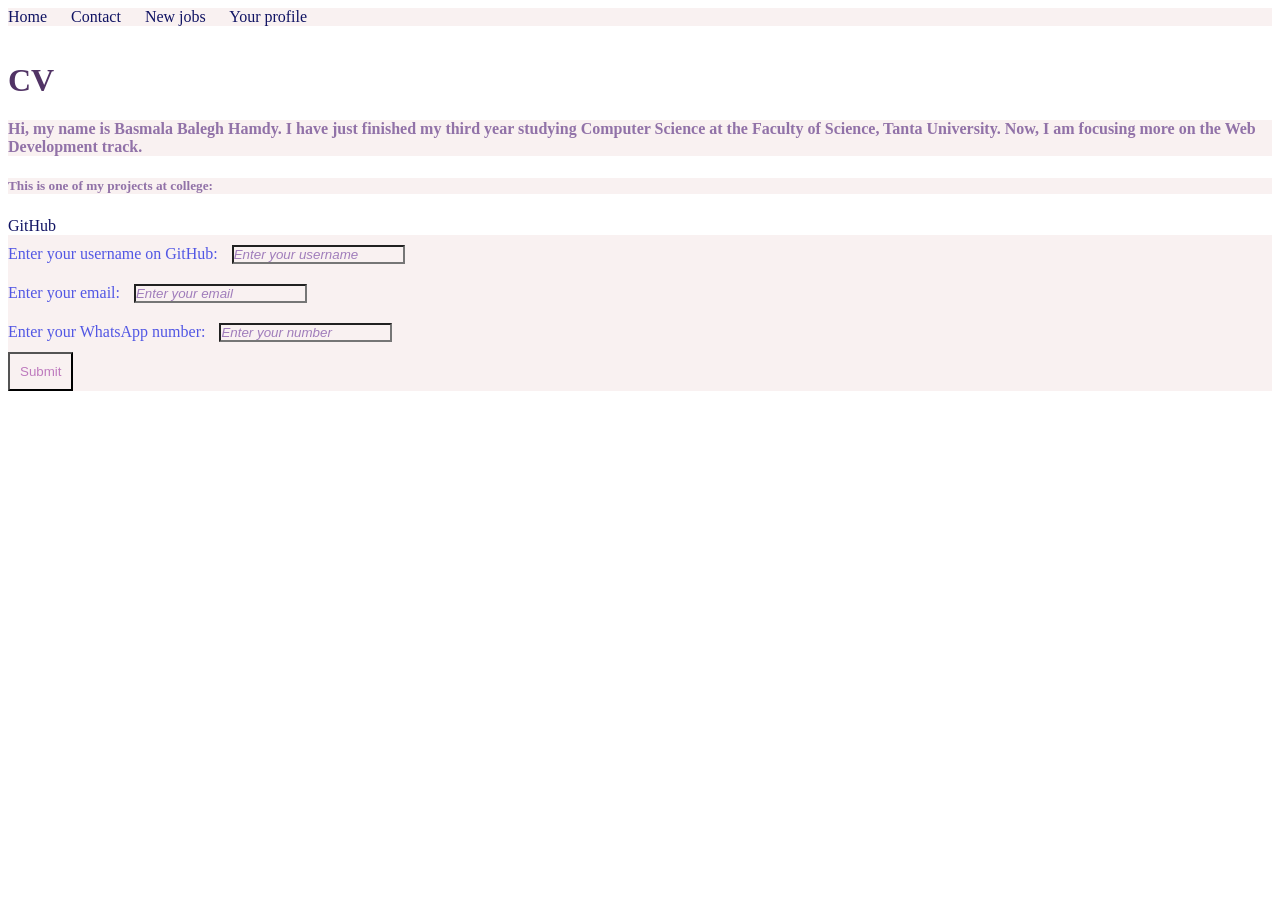
<file: index.html>
<!DOCTYPE html>
<html lang="en">
<head>
<body>
      <nav class="navbar">
<a href="#">Home</a>
<a href="#">Contact</a>
<a href="#">New jobs</a>
<a href="#">Your profile </a>
        </nav>
        <br></br>
    <meta charset="UTF-8">
    <meta name="viewport" content="width=device-width, initial-scale=1.0">
    <title>CV - Basmala Balegh</title>
    <link rel="stylesheet" href="style.css">
</head>
    <main class="page">
        <h1>CV</h1>
        <h4>Hi, my name is Basmala Balegh Hamdy. I have just finished my third year studying Computer Science at the Faculty of Science, Tanta University. Now, I am focusing more on the Web Development track.</h4>
        <h5>This is one of my projects at college:</h5>
        <a href="https://github.com/bbsmalabalegh-afk/task-manager" target="_blank">GitHub</a>

        <form class="profile-form">
            <div class="form-group">
                <label for="github-user">Enter your username on GitHub:</label>
                <input id="github-user" type="text" placeholder="Enter your username">
            </div>
            <div class="form-group">
                <label for="email">Enter your email:</label>
                <input id="email" type="email" placeholder="Enter your email">
            </div>
            <div class="form-group">
                <label for="whatsapp">Enter your WhatsApp number:</label>
                <input id="whatsapp" type="tel" placeholder="Enter your number">
            </div>
            <button type="submit">Submit</button>
        </form>
    </main>
</body>
</html>
</file>
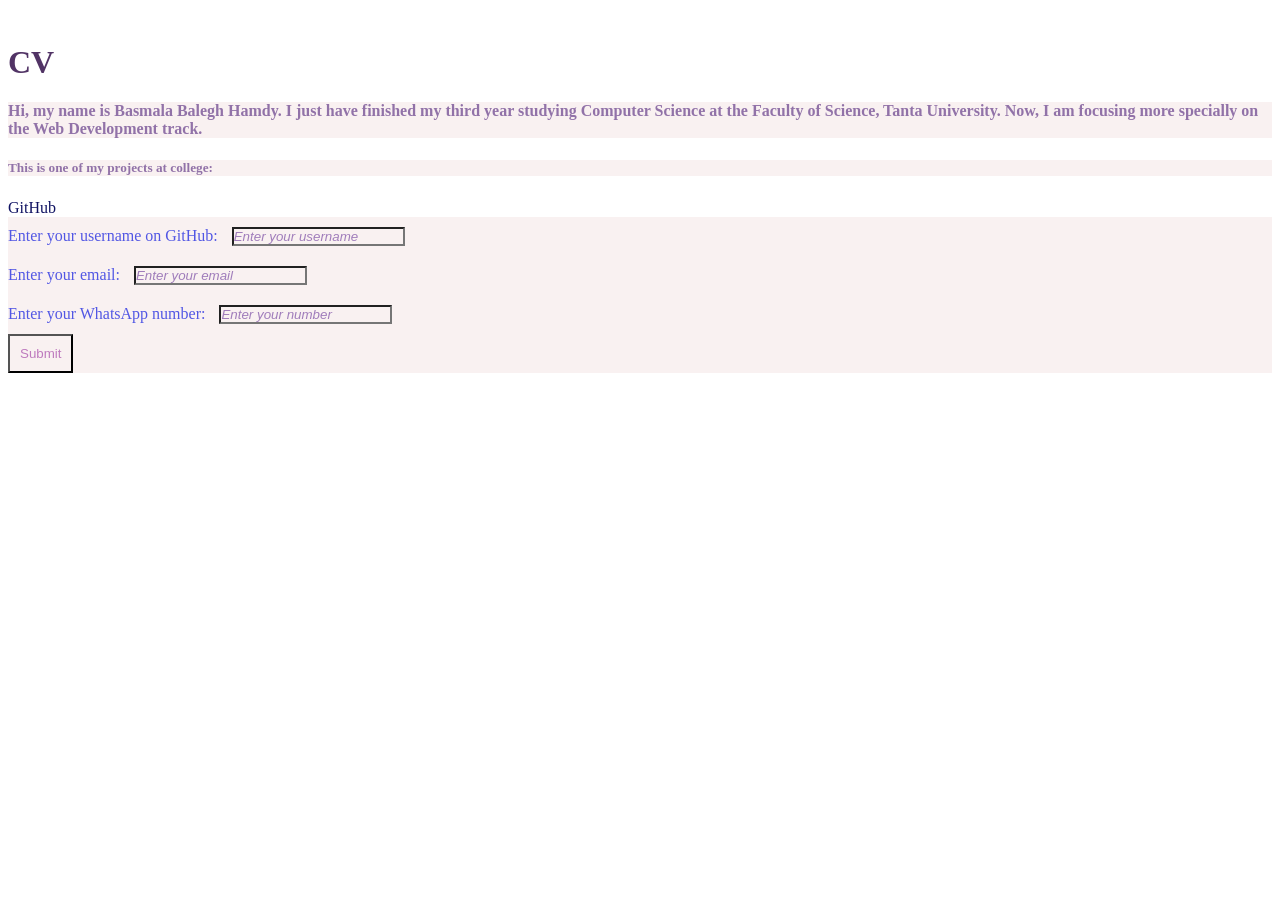
<file: SecondTask.html>
<!DOCTYPE html>
<html lang="en">
<head>
<body>
       <br></br>
    <meta charset="UTF-8">
    <meta name="viewport" content="width=device-width, initial-scale=1.0">
    <title>CV - Basmala Balegh</title>
    <link rel="stylesheet" href="style.css">
</head>
    <main class="page">
        <h1>CV</h1>
        <h4>Hi, my name is Basmala Balegh Hamdy. I just have finished my third year studying Computer Science at the Faculty of Science, Tanta University. Now, I am focusing more specially on the Web Development track.</h4>
        <h5>This is one of my projects at college:</h5>
        <a href="https://github.com/bbsmalabalegh-afk/task-manager" target="_blank">GitHub</a>

        <form class="profile-form">
            <div class="form-group">
                <label for="github-user">Enter your username on GitHub:</label>
                <input id="github-user" type="text" placeholder="Enter your username">
            </div>
            <div class="form-group">
                <label for="email">Enter your email:</label>
                <input id="email" type="email" placeholder="Enter your email">
            </div>
            <div class="form-group">
                <label for="whatsapp">Enter your WhatsApp number:</label>
                <input id="whatsapp" type="tel" placeholder="Enter your number">
            </div>
            <button type="submit">Submit</button>
        </form>
    </main>
</body>
</html>
</file>
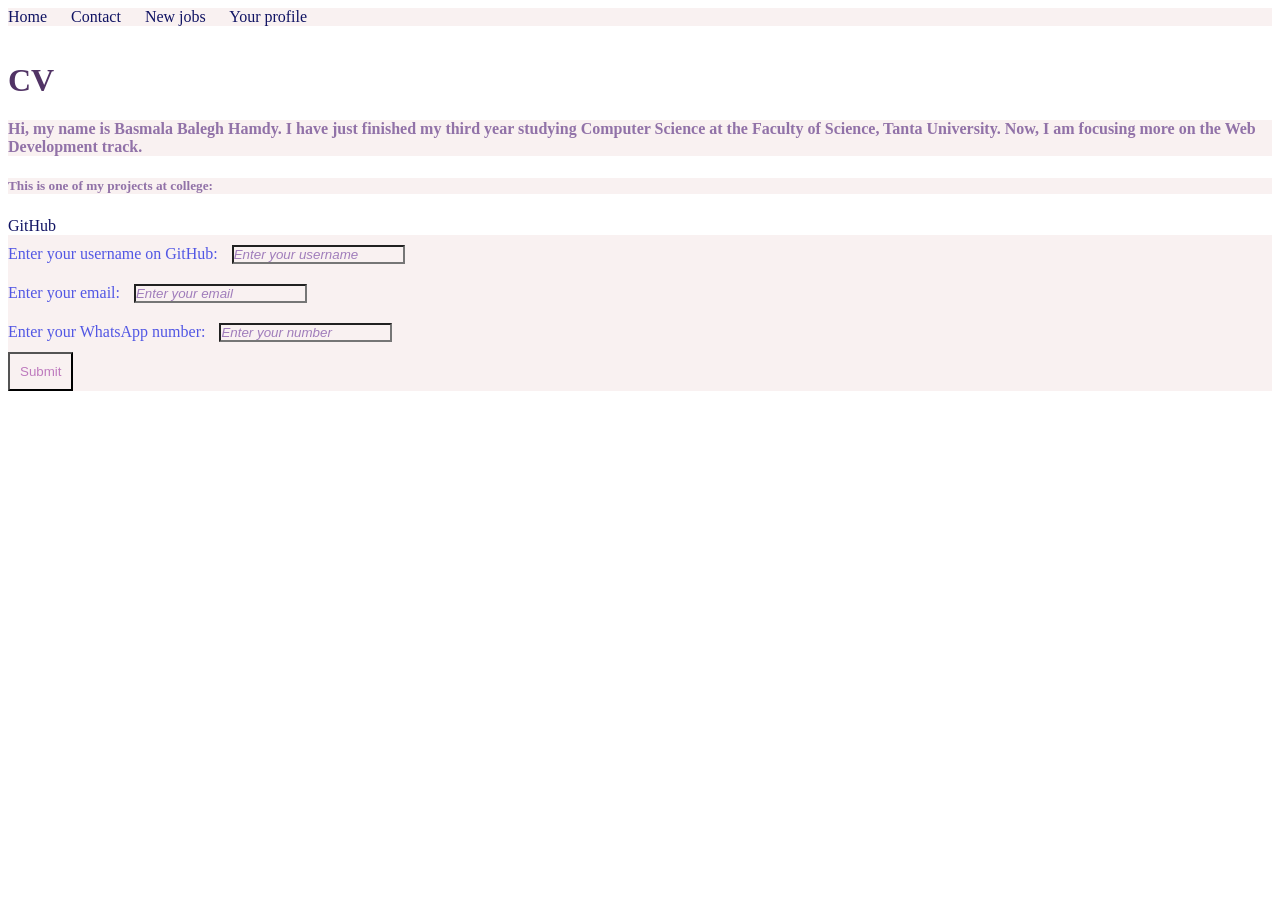
<file: ThirdTask.html>
<!DOCTYPE html>
<html lang="en">
<head>
<body>
      <nav class="navbar">
<a href="#">Home</a>
<a href="#">Contact</a>
<a href="#">New jobs</a>
<a href="#">Your profile </a>
        </nav>
        <br></br>
    <meta charset="UTF-8">
    <meta name="viewport" content="width=device-width, initial-scale=1.0">
    <title>CV - Basmala Balegh</title>
    <link rel="stylesheet" href="style.css">
</head>
    <main class="page">
        <h1>CV</h1>
        <h4>Hi, my name is Basmala Balegh Hamdy. I have just finished my third year studying Computer Science at the Faculty of Science, Tanta University. Now, I am focusing more on the Web Development track.</h4>
        <h5>This is one of my projects at college:</h5>
        <a href="https://github.com/bbsmalabalegh-afk/task-manager" target="_blank">GitHub</a>

        <form class="profile-form">
            <div class="form-group">
                <label for="github-user">Enter your username on GitHub:</label>
                <input id="github-user" type="text" placeholder="Enter your username">
            </div>
            <div class="form-group">
                <label for="email">Enter your email:</label>
                <input id="email" type="email" placeholder="Enter your email">
            </div>
            <div class="form-group">
                <label for="whatsapp">Enter your WhatsApp number:</label>
                <input id="whatsapp" type="tel" placeholder="Enter your number">
            </div>
            <button type="submit">Submit</button>
        </form>
    </main>
</body>
</html>
</file>
<file: style.css>
h1 {
  color: rgb(81, 51, 101);
  padding: 60;
  margin :0;
 background-color: rgb;
}
h4 {
  color: rgb(145, 114, 168);
  padding: 60;
  margin :60px,60px;;
 background-color: rgb(249, 241, 241);
}
h5 {
  color: rgb(145, 114, 168);
  padding: 60;
  margin :60px,60px;;
 background-color: rgb(249, 241, 241);
}
form {
  color: rgb(52, 28, 71);
  padding: 60;
  margin :60px,60px;;
 background-color: rgb(249, 241, 241);
}
input {
  color: rgb(79, 20, 124);
  padding: 0px;
  margin :10px;
 background-color: rgb(249, 241, 241);
}
label{
  color: rgb(82, 87, 228);
  padding: 60;
  margin :60px,60px;;
 background-color: rgb(249, 241, 241);
}
 button { color: rgb(190, 122, 190);
  padding: 10px;;
  margin :0;;
 background-color: rgb(249, 241, 241);
}
 ::placeholder{
    font-style:italic;
  color: rgb(160, 125, 187);
 }
 .navbar 
 {
 color: rgb(9, 12, 90);
  padding:0;
  margin :0;
 background-color: rgb(249, 241, 241);
 text-decoration: none;
 }
 a
 {
 color: rgb(16, 19, 99);
 text-decoration: none;
  margin-right:20px;;
 }
</file>
